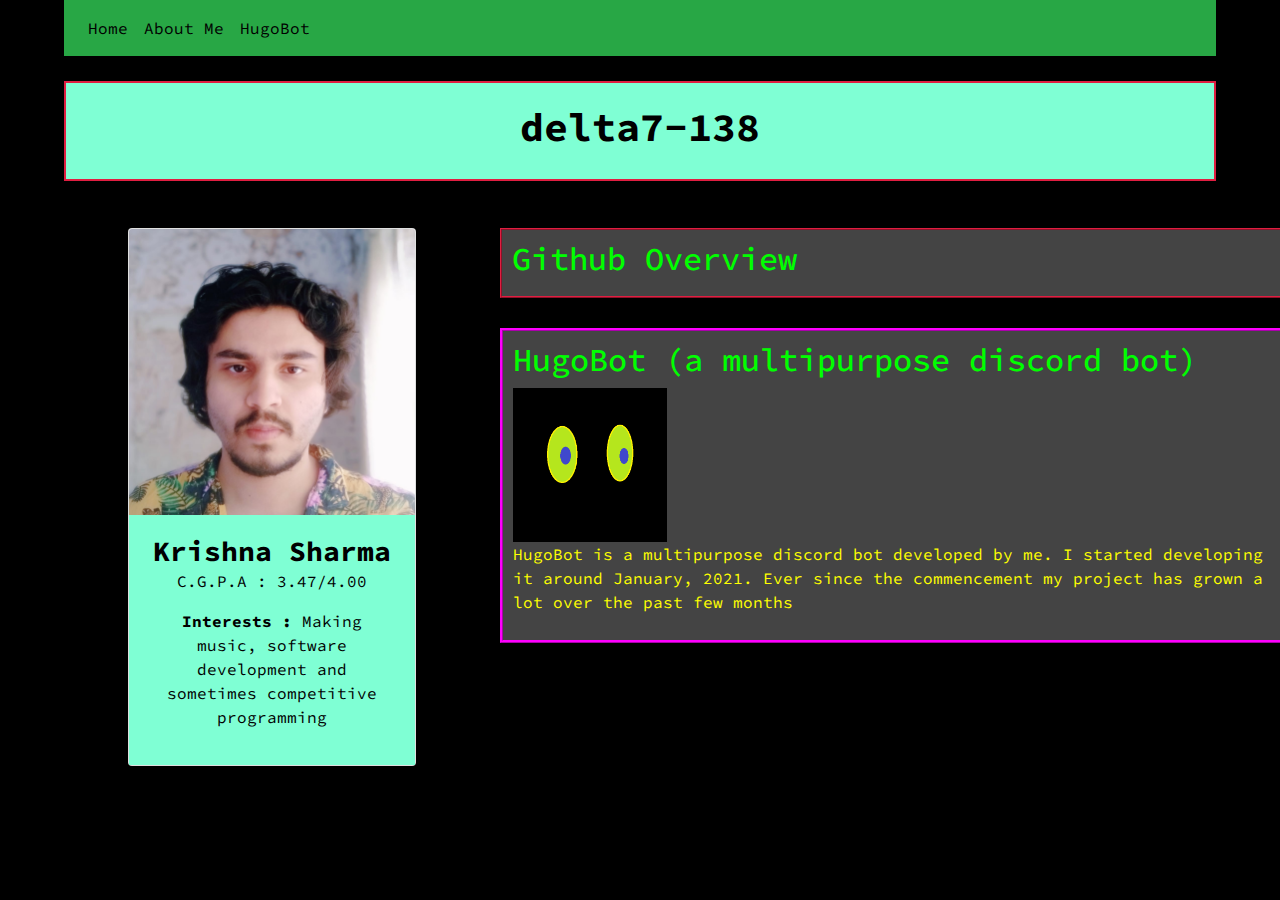
<file: index.html>
<!DOCTYPE html>
<head>
    <link rel = "stylesheet" href = "index.css">
    <link rel="stylesheet" href="https://maxcdn.bootstrapcdn.com/bootstrap/4.0.0/css/bootstrap.min.css" integrity="sha384-Gn5384xqQ1aoWXA+058RXPxPg6fy4IWvTNh0E263XmFcJlSAwiGgFAW/dAiS6JXm" crossorigin="anonymous">
    <link rel="preconnect" href="https://fonts.googleapis.com">
    <link rel="preconnect" href="https://fonts.gstatic.com" crossorigin>
    <link href="https://fonts.googleapis.com/css2?family=Source+Code+Pro&display=swap" rel="stylesheet">
    <title>delta7-138</title>
</head>
<body style = "background-color: black; color: aquamarine; font-family: 'Source Code Pro', monospace;">
    <nav class="navbar navbar-expand-sm bg-success navbar-dark" style = "width:90% ; margin-left: auto; margin-right: auto; ">
        <ul class="navbar-nav">
          <li class="nav-item active">
            <a class="nav-link" href="index.html" style = "color: black">Home</a>
          </li>
          <li class="nav-item">
            <a class="nav-link" href="about.html" style = "color: black">About Me</a>
          </li>
          <li class="nav-item">
            <a class="nav-link" href="hugobot.html" style = "color: black">HugoBot</a>
          </li>
        </ul>
      </nav>
    <div class = "header">
        <center><h1><b>delta7-138</b></h1></center>
    </div> <hr>
    <div class = "bodyclass">
        <div class = "bodypart1">
            <div class="card" style="width: 18rem;">
                <img class="card-img-top" src="images/bloodpound.jpg" alt="Card image cap" style = "width:100%">
                <div class="card-body" style = "background-color: aquamarine;">
                <center><h3 class="card-text"><b>Krishna Sharma</b></h3></center>
                <center><p>C.G.P.A : 3.47/4.00</p></center>
                <center><p><b>Interests : </b>Making music, software development and sometimes competitive programming</p></center>
                </div>
            </div>
        </div>
        <div class = "bodypart2" id = "github">
            <a href = "https://github.com/delta7-138" style = "color :lime"><h2>Github Overview</h2></a>
        </div>
        <div class = "bodypart3" id = "hugobot">
            <a href = "https://github.com/delta7-138/HugoBot" style = "color: lime"><h2>HugoBot (a multipurpose discord bot)</h2></a>
            <a href = "https://top.gg/bot/785077511758675988" style = "color: lime"><img src = "images/hugo.png" width = "20%"></a>
            <p>HugoBot is a multipurpose discord bot developed by me. I started developing it around January, 2021. Ever since the commencement my project has grown a lot over the past few months</p>
        </div>
    </div>

    <script src = "index.js"></script>
</body>
</html>
</file>
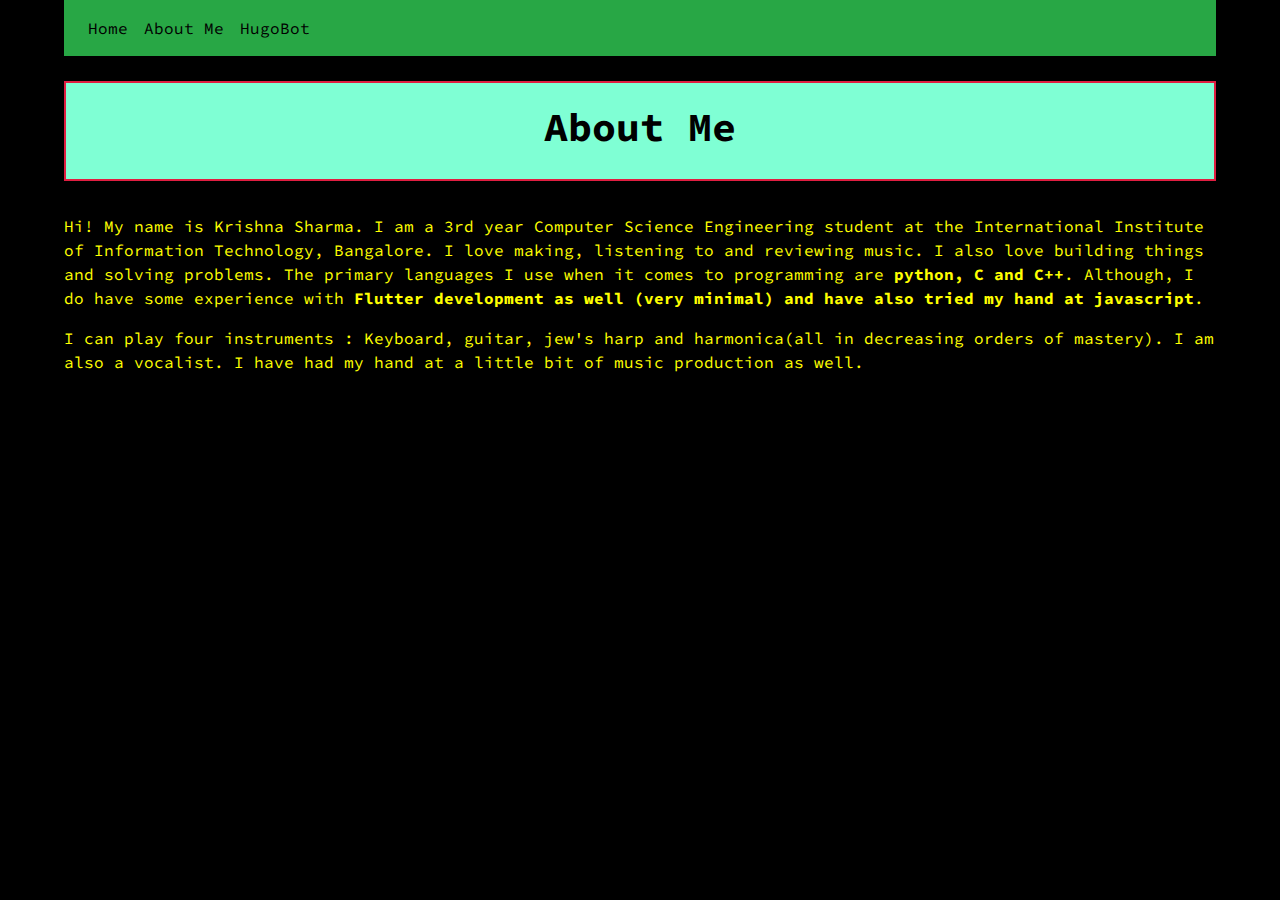
<file: about.html>
<!DOCTYPE html>
<head>
    <title>About Me(delta7-138)</title>
    <link rel = "stylesheet" href = "index.css">
    <link rel="stylesheet" href="https://maxcdn.bootstrapcdn.com/bootstrap/4.0.0/css/bootstrap.min.css" integrity="sha384-Gn5384xqQ1aoWXA+058RXPxPg6fy4IWvTNh0E263XmFcJlSAwiGgFAW/dAiS6JXm" crossorigin="anonymous">
    <link rel="preconnect" href="https://fonts.googleapis.com">
    <link rel="preconnect" href="https://fonts.gstatic.com" crossorigin>
    <link href="https://fonts.googleapis.com/css2?family=Source+Code+Pro&display=swap" rel="stylesheet">
</head>
<body style = "background-color: black; color: aquamarine; font-family: 'Source Code Pro', monospace;">
    <nav class="navbar navbar-expand-sm bg-success navbar-dark" style = "width:90% ; margin-left: auto; margin-right: auto; ">
        <ul class="navbar-nav">
          <li class="nav-item active">
            <a class="nav-link" href="index.html" style = "color: black">Home</a>
          </li>
          <li class="nav-item">
            <a class="nav-link" href="about.html" style = "color: black">About Me</a>
          </li>
          <li class="nav-item">
            <a class="nav-link" href="hugobot.html" style = "color: black">HugoBot</a>
          </li>
        </ul>
      </nav>
    <div class = "header">
        <center><h1><b>About Me</b></h1></center>
    </div> <hr>
    <div style = "width : 90% ; margin-left: auto; margin-right: auto; color:yellow">
        <p>Hi! My name is Krishna Sharma. I am a 3rd year Computer Science Engineering student at the International Institute of Information Technology, Bangalore. I love making, listening to and reviewing music. I also love building things and solving problems. 
        The primary languages I use when it comes to programming are <b>python, C and C++</b>. Although, I do have some experience with <b>Flutter development as well (very minimal) and have also tried my hand at javascript</b>.</p>
        <p>I can play four instruments : Keyboard, guitar, jew's harp and harmonica(all in decreasing orders of mastery). I am also a vocalist. I have had my hand at a little bit of music production as well. </p>
    </div>
</body>
</html>
</file>
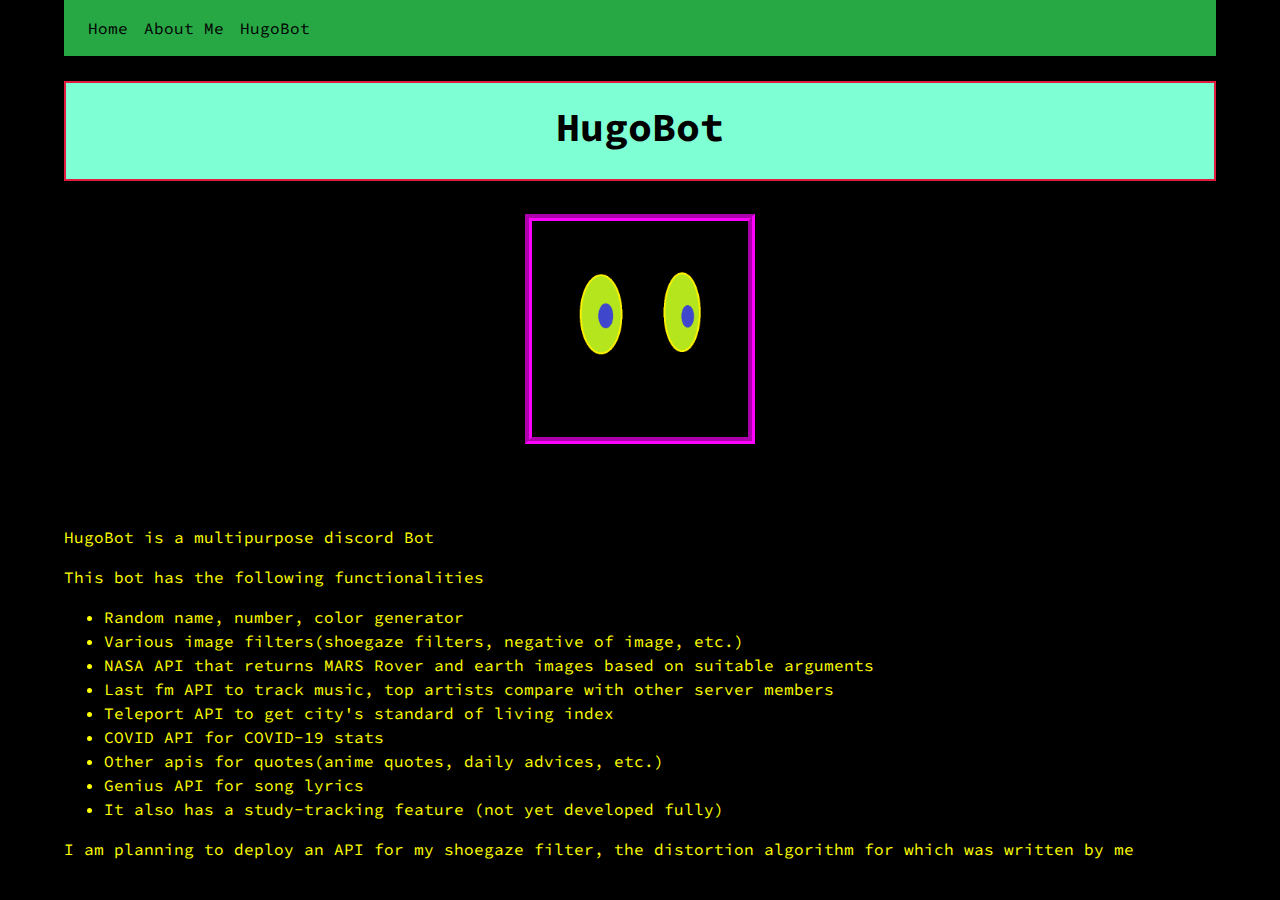
<file: hugobot.html>
<!DOCTYPE html>
<head>
    <title>About HugoBot</title>
    <link rel = "stylesheet" href = "index.css">
    <link rel="stylesheet" href="https://maxcdn.bootstrapcdn.com/bootstrap/4.0.0/css/bootstrap.min.css" integrity="sha384-Gn5384xqQ1aoWXA+058RXPxPg6fy4IWvTNh0E263XmFcJlSAwiGgFAW/dAiS6JXm" crossorigin="anonymous">
    <link rel="preconnect" href="https://fonts.googleapis.com">
    <link rel="preconnect" href="https://fonts.gstatic.com" crossorigin>
    <link href="https://fonts.googleapis.com/css2?family=Source+Code+Pro&display=swap" rel="stylesheet">
</head>
<body style = "background-color: black; color: aquamarine; font-family: 'Source Code Pro', monospace;">
    <nav class="navbar navbar-expand-sm bg-success navbar-dark" style = "width:90% ; margin-left: auto; margin-right: auto; ">
        <ul class="navbar-nav">
          <li class="nav-item active">
            <a class="nav-link" href="index.html" style = "color: black">Home</a>
          </li>
          <li class="nav-item">
            <a class="nav-link" href="about.html" style = "color: black">About Me</a>
          </li>
          <li class="nav-item">
            <a class="nav-link" href="hugobot.html" style = "color: black">HugoBot</a>
          </li>
        </ul>
      </nav>
    <div class = "header">
        <center><h1><b>HugoBot</b></h1></center>
    </div> <hr>
    <div style = "width : 90% ; margin-left: auto; margin-right: auto; color:yellow">
      <center><img src = "images/hugo.png" width = "20%" style = "border-style: groove; border-color:#ff00ff; border-width: 7px;"></center><hr><br><br>
      <p>HugoBot is a multipurpose discord Bot</p>
      <p>This bot has the following functionalities</p>
      <ul>
        <li>Random name, number, color generator</li>
        <li>Various image filters(shoegaze filters, negative of image, etc.)</li>
        <li>NASA API that returns MARS Rover and earth images based on suitable arguments</li>
        <li>Last fm API to track music, top artists compare with other server members</li>
        <li>Teleport API to get city's standard of living index</li>
        <li>COVID API for COVID-19 stats</li>
        <li>Other apis for quotes(anime quotes, daily advices, etc.)</li>
        <li>Genius API for song lyrics</li>
        <li>It also has a study-tracking feature (not yet developed fully)</li>
      </ul>
      <p>I am planning to deploy an API for my shoegaze filter, the distortion algorithm for which was written by me</p>
    </div>
</body>
</html>
</file>
<file: index.css>
.header{
    background-color :aquamarine;
    padding-top: 20px;
    padding-bottom: 20px;
    border: #e01e41;
    border-width: 2px;
    border-style: solid;
    width: 90%;
    margin-left: auto;
    margin-right: auto;
    margin-top: 25px;
    color: black; 
}
.bodyclass{
    overflow: hidden;
    margin-top: 30px;
}
.bodypart1{
    margin-left: 10%;
    width:18rem;
    object-fit: cover;
    color: black;
    float: left;
}
.bodypart2{
    color: yellow;
    margin-left: 500px;
    background-color: #444444;
    width: 62.37%; 
    border: #e01e41;
    border-width: 2.5px; 
    border-style: ridge;
    padding: 10px
}
.bodypart3{
    margin-left: 500px;
    color: yellow;
    background-color: #444444;
    margin-top: 30px;
    width: 62.37%;
    border: #ff00ff; 
    border-style: ridge;
    border-width: 3.5px;
    padding: 10px;
}
</file>
